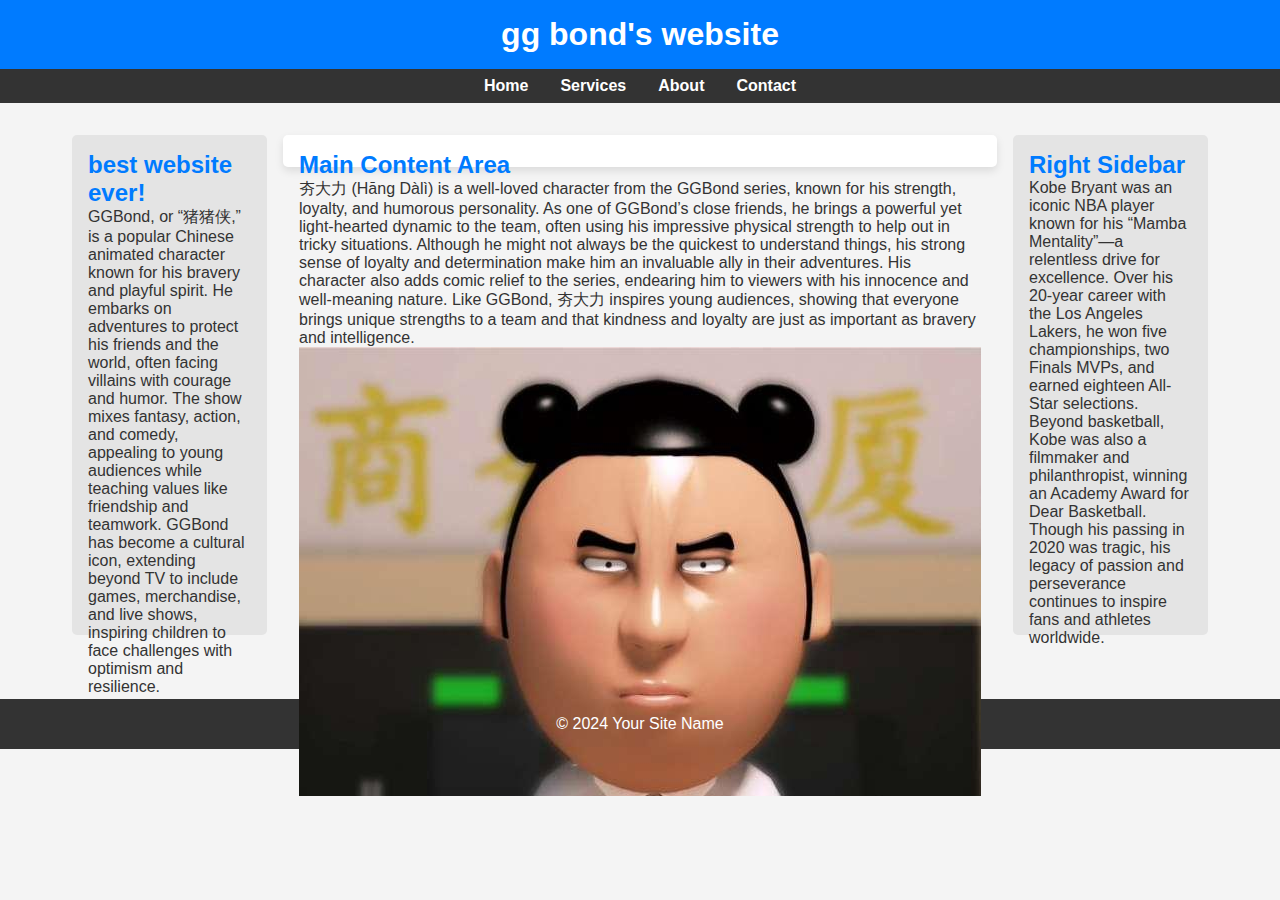
<file: index.html>
<!DOCTYPE html>
<html lang="en">
<head>
    <meta charset="UTF-8">
    <meta name="viewport" content="width=device-width, initial-scale=1.0">
    <title>Your Site Title</title>
    <link rel="stylesheet" href="styles.css">
</head>
<body>
    <!-- Header Section -->
    <header>
        <h1>gg bond's website</h1>
    </header>

    <!-- Navigation Menu -->
    <nav>
        <ul>
            <li><a href="index.html">Home</a></li>
            <li><a href="services.html">Services</a></li>
            <li><a href="about.html">About</a></li>
            <li><a href="contact.html">Contact</a></li>
        </ul>
    </nav>
    
    <!-- Main Content Area with Sidebars -->
    <div class="content-wrapper">
        <!-- Left Sidebar (Minor Content) -->
        <aside class="sidebar-left">
            <h2>best website ever!</h2>
            <p>GGBond, or “猪猪侠,” is a popular Chinese animated character known for his bravery and playful spirit. He embarks on adventures to protect his friends and the world, often facing villains with courage and humor. The show mixes fantasy, action, and comedy, appealing to young audiences while teaching values like friendship and teamwork. GGBond has become a cultural icon, extending beyond TV to include games, merchandise, and live shows, inspiring children to face challenges with optimism and resilience.</p>
        </aside>

        <!-- Main Content -->
        <main class="main-content">
            <h2>Main Content Area</h2>
            <p>夯大力 (Hāng Dàlì) is a well-loved character from the GGBond series, known for his strength, loyalty, and humorous personality. As one of GGBond’s close friends, he brings a powerful yet light-hearted dynamic to the team, often using his impressive physical strength to help out in tricky situations. Although he might not always be the quickest to understand things, his strong sense of loyalty and determination make him an invaluable ally in their adventures. His character also adds comic relief to the series, endearing him to viewers with his innocence and well-meaning nature. Like GGBond, 夯大力 inspires young audiences, showing that everyone brings unique strengths to a team and that kindness and loyalty are just as important as bravery and intelligence.</p>
            <img src="./pic.jpg" alt="Main content image">
        </main>

        <!-- Right Sidebar (Minor Content) -->
        <aside class="sidebar-right">
            <h2>Right Sidebar</h2>
            <p>Kobe Bryant was an iconic NBA player known for his “Mamba Mentality”—a relentless drive for excellence. Over his 20-year career with the Los Angeles Lakers, he won five championships, two Finals MVPs, and earned eighteen All-Star selections. Beyond basketball, Kobe was also a filmmaker and philanthropist, winning an Academy Award for Dear Basketball. Though his passing in 2020 was tragic, his legacy of passion and perseverance continues to inspire fans and athletes worldwide.</p>
        </aside>
    </div>
    
    <!-- Footer Section -->
    <footer>
        <p>&copy; 2024 Your Site Name</p>
    </footer>
</body>
</html>
</file>
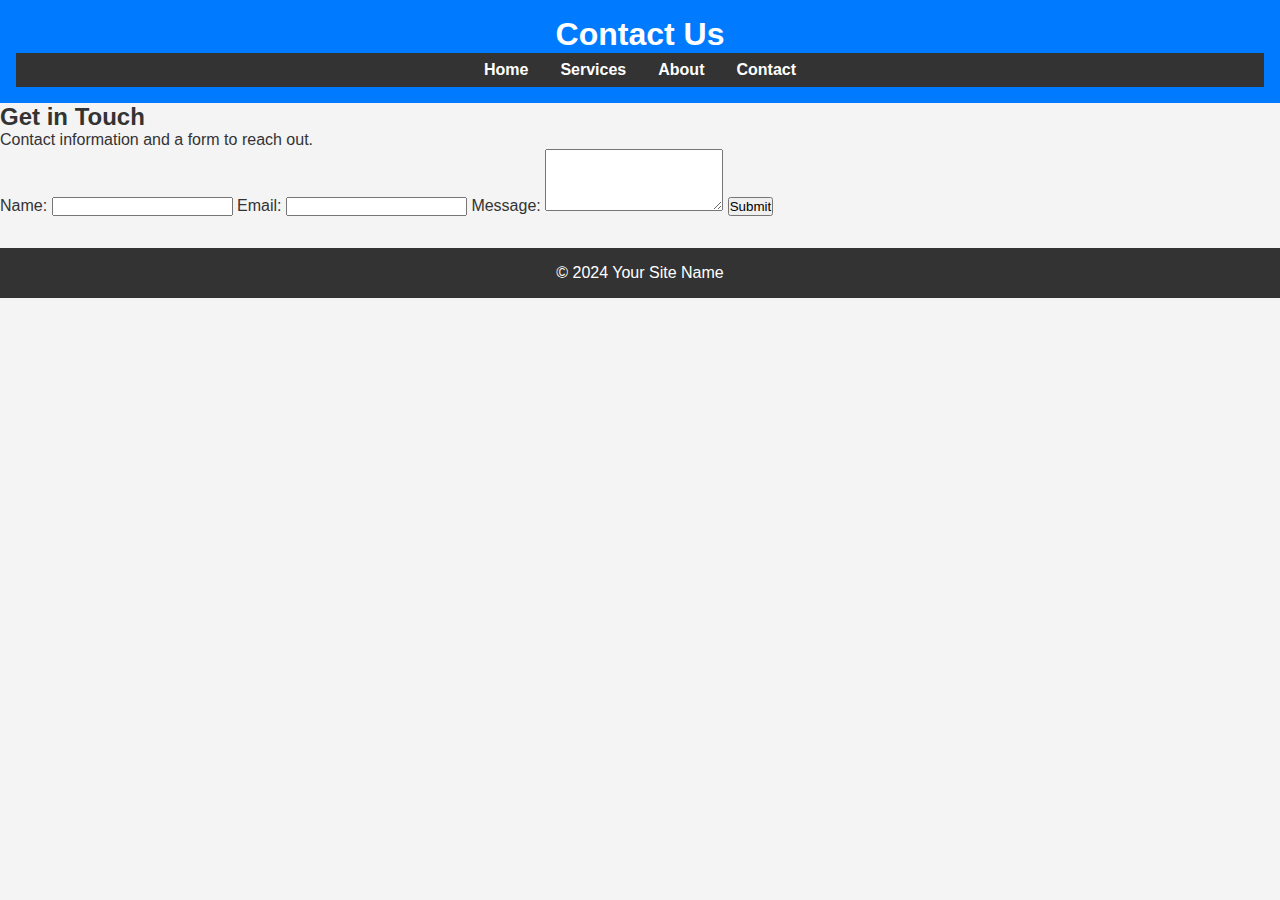
<file: contact.html>
<!DOCTYPE html>
<html lang="en">
<head>
    <meta charset="UTF-8">
    <meta name="viewport" content="width=device-width, initial-scale=1.0">
    <title>Contact Us - Your Site Name</title>
    <link rel="stylesheet" href="styles.css">
</head>
<body>
    <header>
        <h1>Contact Us</h1>
        <nav>
            <ul>
                <li><a href="index.html">Home</a></li>
                <li><a href="services.html">Services</a></li>
                <li><a href="about.html">About</a></li>
                <li><a href="contact.html">Contact</a></li>
            </ul>
        </nav>
    </header>
    
    <main class="page-content">
        <h2>Get in Touch</h2>
        <p>Contact information and a form to reach out.</p>
        <form action="#" method="post">
            <label for="name">Name:</label>
            <input type="text" id="name" name="name" required>

            <label for="email">Email:</label>
            <input type="email" id="email" name="email" required>

            <label for="message">Message:</label>
            <textarea id="message" name="message" rows="4" required></textarea>

            <button type="submit">Submit</button>
        </form>
    </main>
    
    <footer>
        <p>&copy; 2024 Your Site Name</p>
    </footer>
</body>
</html>
</file>
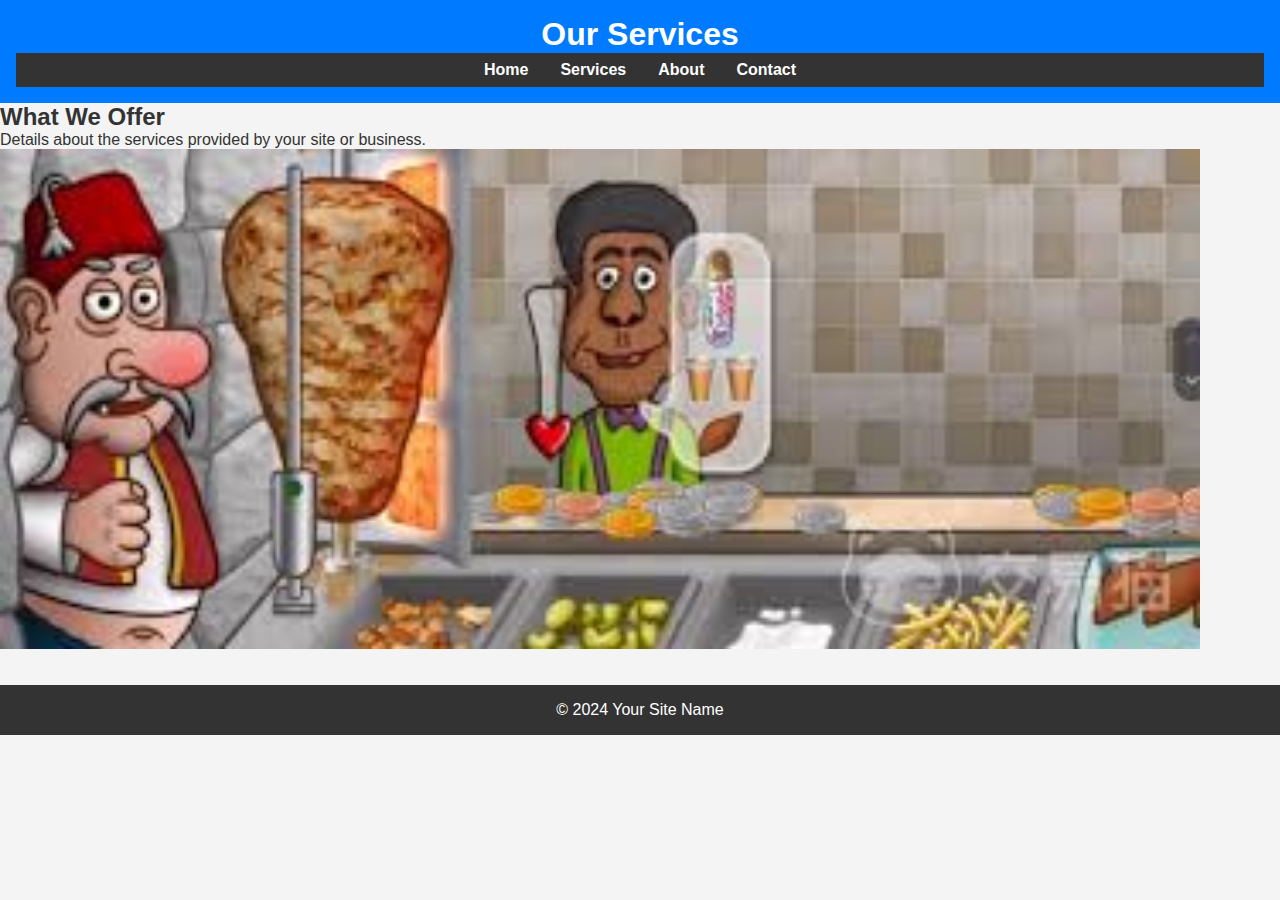
<file: services.html>
<!DOCTYPE html>
<html lang="en">
<head>
    <meta charset="UTF-8">
    <meta name="viewport" content="width=device-width, initial-scale=1.0">
    <title>Services - Your Site Name</title>
    <link rel="stylesheet" href="styles.css">
</head>
<body>
    <header>
        <h1>Our Services</h1>
        <nav>
            <ul>
                <li><a href="index.html">Home</a></li>
                <li><a href="services.html">Services</a></li>
                <li><a href="about.html">About</a></li>
                <li><a href="contact.html">Contact</a></li>
            </ul>
        </nav>
    </header>
    
    <main class="page-content">
        <h2>What We Offer</h2>
        <p>Details about the services provided by your site or business.</p>
        <img src="./s.jpg" width="1200" height="500" alt="Services Image">
    </main>
    
    <footer>
        <p>&copy; 2024 Your Site Name</p>
    </footer>
</body>
</html>
</file>
<file: styles.css>
/* General reset */
* {
    margin: 0;
    padding: 0;
    box-sizing: border-box;
}

/* Body styling */
body {
    font-family: Arial, sans-serif;
    color: #333;
    background-color: #f4f4f4;
}

/* Header styling */
header {
    background-color: #007BFF;
    color: #fff;
    padding: 1em;
    text-align: center;
}

/* Navigation styling */
nav {
    background-color: #333;
}

nav ul {
    list-style: none;
    display: flex;
    justify-content: center;
    padding: 0.5em 0;
}

nav ul li {
    margin: 0 1em;
}

nav ul li a {
    color: #fff;
    text-decoration: none;
    font-weight: bold;
}

nav ul li a:hover {
    color: #ffdd57;
}

/* Content wrapper styling */
.content-wrapper {
    display: flex;
    padding: 2em;
    gap: 1em;
    max-width: 1200px;
    margin: auto;
}

/* Sidebar styling */
.sidebar-left, .sidebar-right {
    width: 20%;
    background-color: #e4e4e4;
    padding: 1em;
    border-radius: 5px;
    height: 500px; /* Set height for sidebars */
}

.sidebar-left h2, .sidebar-right h2 {
    color: #007BFF;
}

/* Main content styling */
.main-content {
    flex: 1;
    background-color: #fff;
    padding: 1em;
    border-radius: 5px;
    box-shadow: 0 4px 8px rgba(0, 0, 0, 0.1);
    height: 00px; /* Set height for main content */
}

.main-content h2 {
    color: #007BFF;
}



/* Footer styling */
footer {
    text-align: center;
    padding: 1em;
    background-color: #333;
    color: #fff;
    margin-top: 2em;
}
</file>
